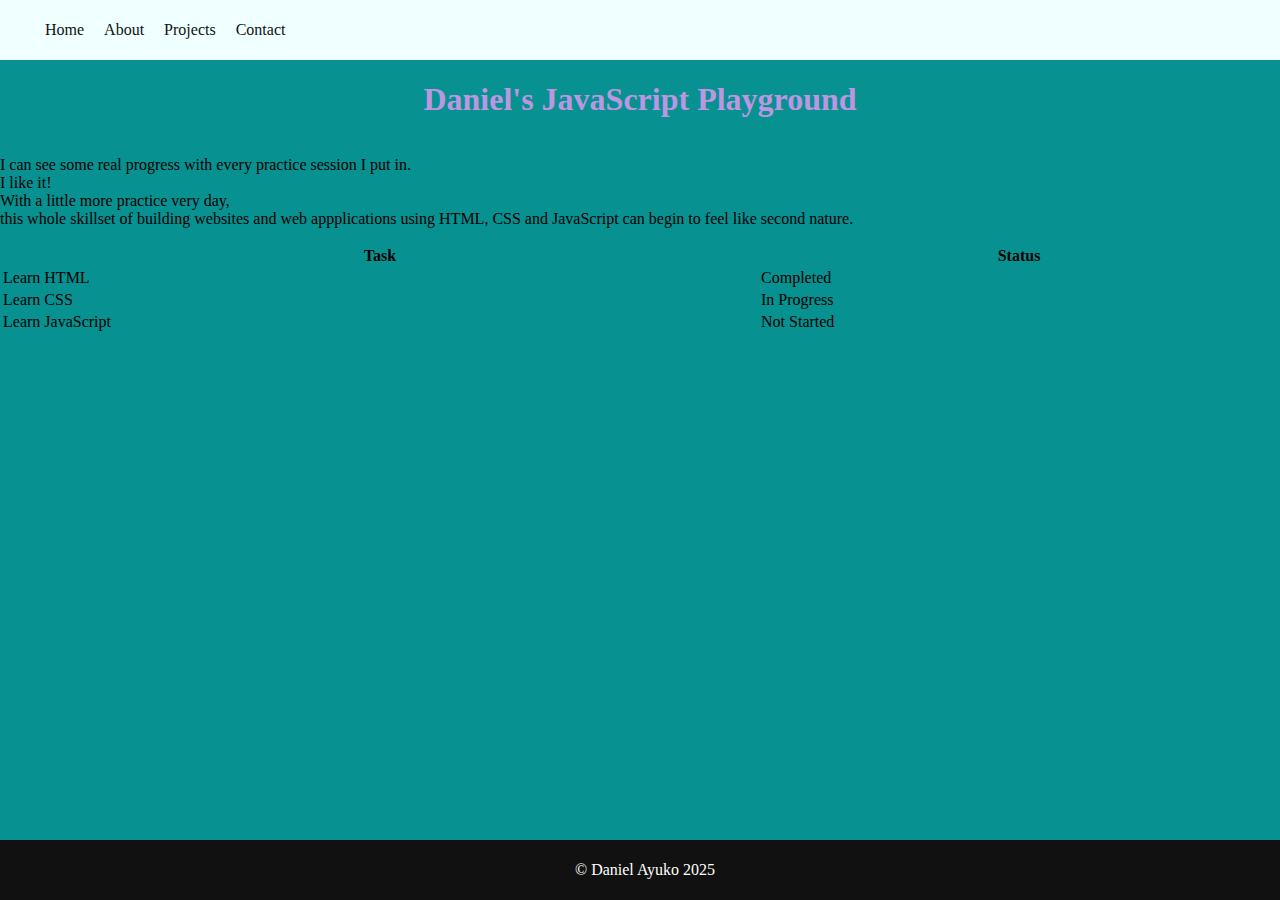
<file: index.html>
<!DOCTYPE html>
<html lang="en">
<head>
    <meta charset="UTF-8">
    <meta name="viewport" content="width=device-width, initial-scale=1.0">
    <title>Document</title>

    <link rel="stylesheet" href="style.css">
</head>
<body>
    <header>
  <nav class="navbar">
    <ul class="nav-links">
      <li><a href="index.html">Home</a></li>
      <li><a href="about.html">About</a></li>
      <li><a href="projects.html">Projects</a></li>
      <li><a href="contact.html">Contact</a></li>
    </ul>
  </nav>
</header>
    <h1>Daniel's JavaScript Playground</h1>
    <p>I can see some real progress with every practice session I put in.<br>
         I like it!<br>
         With a little more practice very day,<br>
          this whole skillset of building websites and web appplications using HTML, CSS and JavaScript can begin to feel like second nature.
    </p>

    <table>
        <tr>
            <th>Task</th>
            <th>Status</th>
        </tr>
        <tr>
            <td>Learn HTML</td>
            <td>Completed</td>
        </tr>
        <tr>
            <td>Learn CSS</td>
            <td>In Progress</td>
        </tr>
        <tr>
            <td>Learn JavaScript</td>
            <td>Not Started</td>
        </tr>
    </table>
        <footer>
            <P>&copy; Daniel Ayuko 2025</P>
        </footer>
    <script src="sandbox.js"></script>    
</body>
</html>
</file>
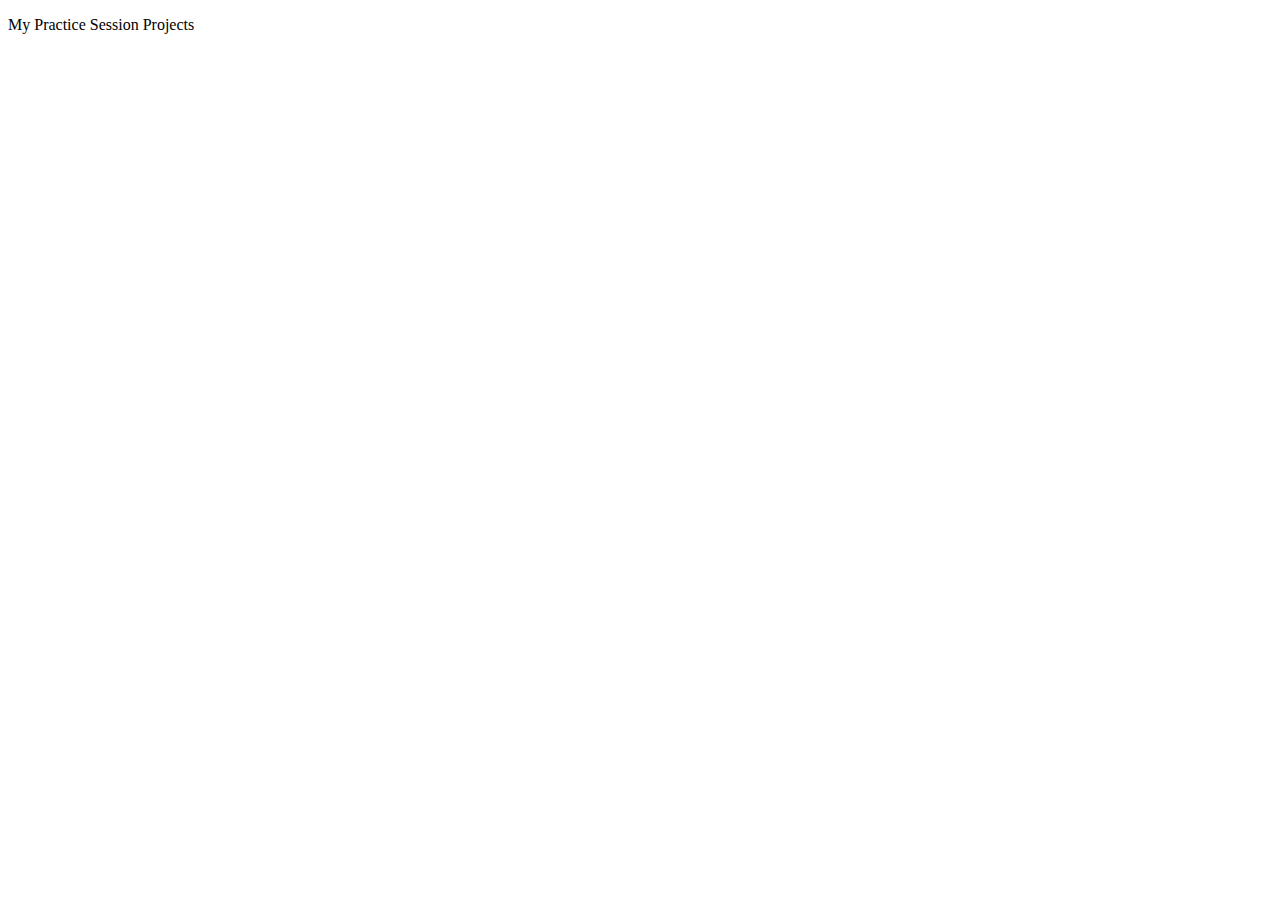
<file: projects.html>
<!DOCTYPE html>
<html lang="en">
<head>
    <meta charset="UTF-8">
    <meta name="viewport" content="width=device-width, initial-scale=1.0">
    <title>Document</title>
</head>
<body>
    <p>My Practice Session Projects</p>
</body>
</html>
</file>
<file: style.css>
body {
            background-color: rgb(8, 145, 145);
        }
        h1 {
                        color: rgb(188, 150, 224);
            text-align: center;        
        }
        p {font-family: Roboto;
            font-size: medium;
            font-weight: 100;
            flood-color: rgb(186, 212, 212);

        }

        html, body {
            height: 100%;
            margin: 0;
        }

        body {
            display: flex;
            flex-direction: column;
        }

        main {
            flex: 1;
            padding-bottom: 5px;
        }

        footer {
            position: fixed;
            bottom: 0;
            left: 0;
            width: 100%;
            background: #111;
            color: #fff;
            text-align: center;
            padding: 5px;
        }

        .navbar {
            background-color: azure;
            padding: 5px;
        }

        .nav-links {
            list-style: none;
            display: flex;
            gap: 20px
            margin: 0;
            padding: 0,0,1;
        }

        .nav-links a {
            color: #111;
            text-decoration: double;
            font-weight: 300;
        }

        .nav-links li {
            margin-right: 20px;
        }
</file>
